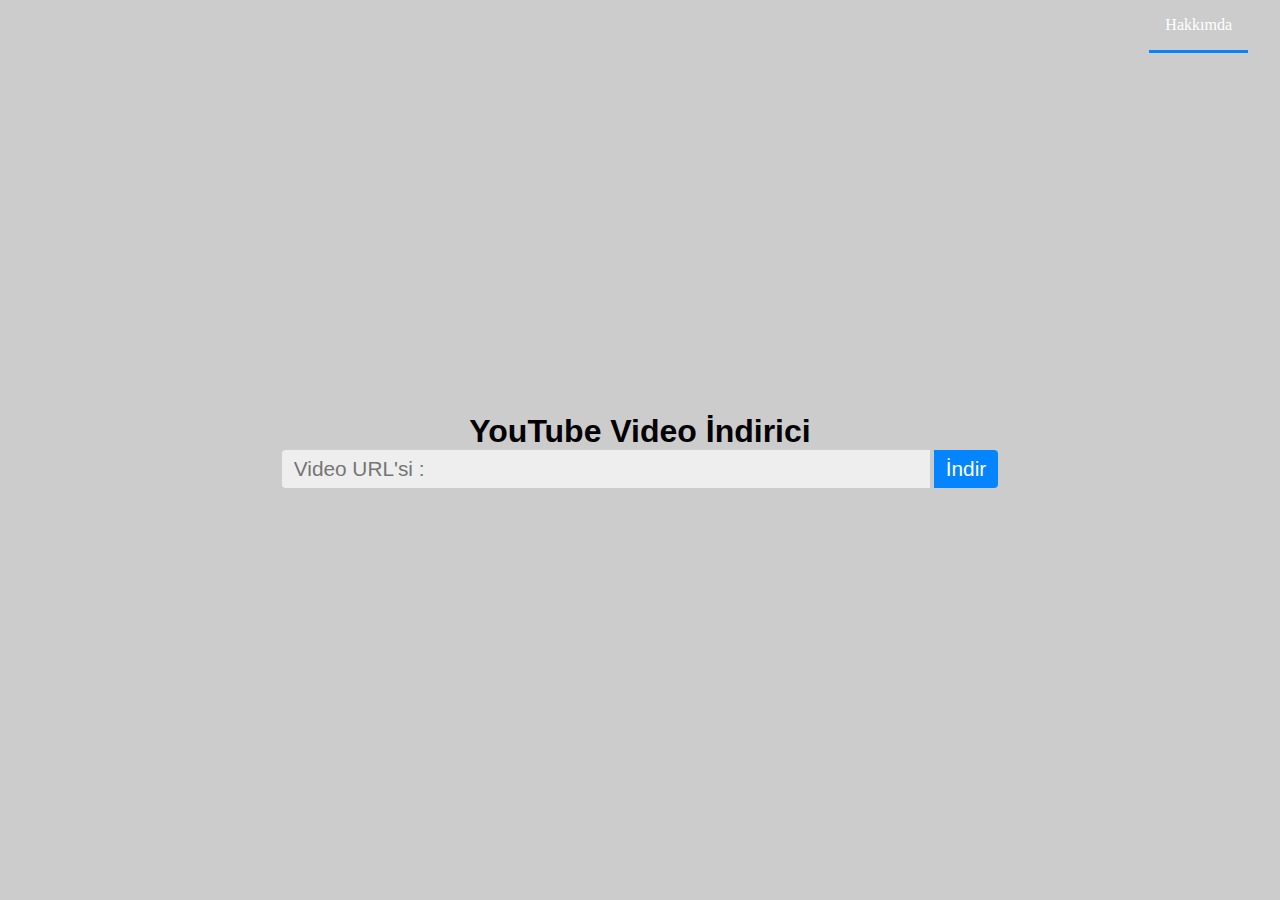
<file: index.html>
<!DOCTYPE html> 
<html>
<head> 
    <title>YouTube İndiricisi</title>
    <link rel="stylesheet" href="style.css">
</head>
<body> 
    <div class="main">

        <nav>
            <p><a href="about-me.html">Hakkımda</a></p>
        </nav>
        <h1 class="heading">YouTube Video İndirici</h1> 
        <input class="URL-input" placeholder="Video URL'si : "> 
        <button class="convert-button">İndir</button> 
    </div>
</body> 
<script src='script.js'></script>
</html>
</file>
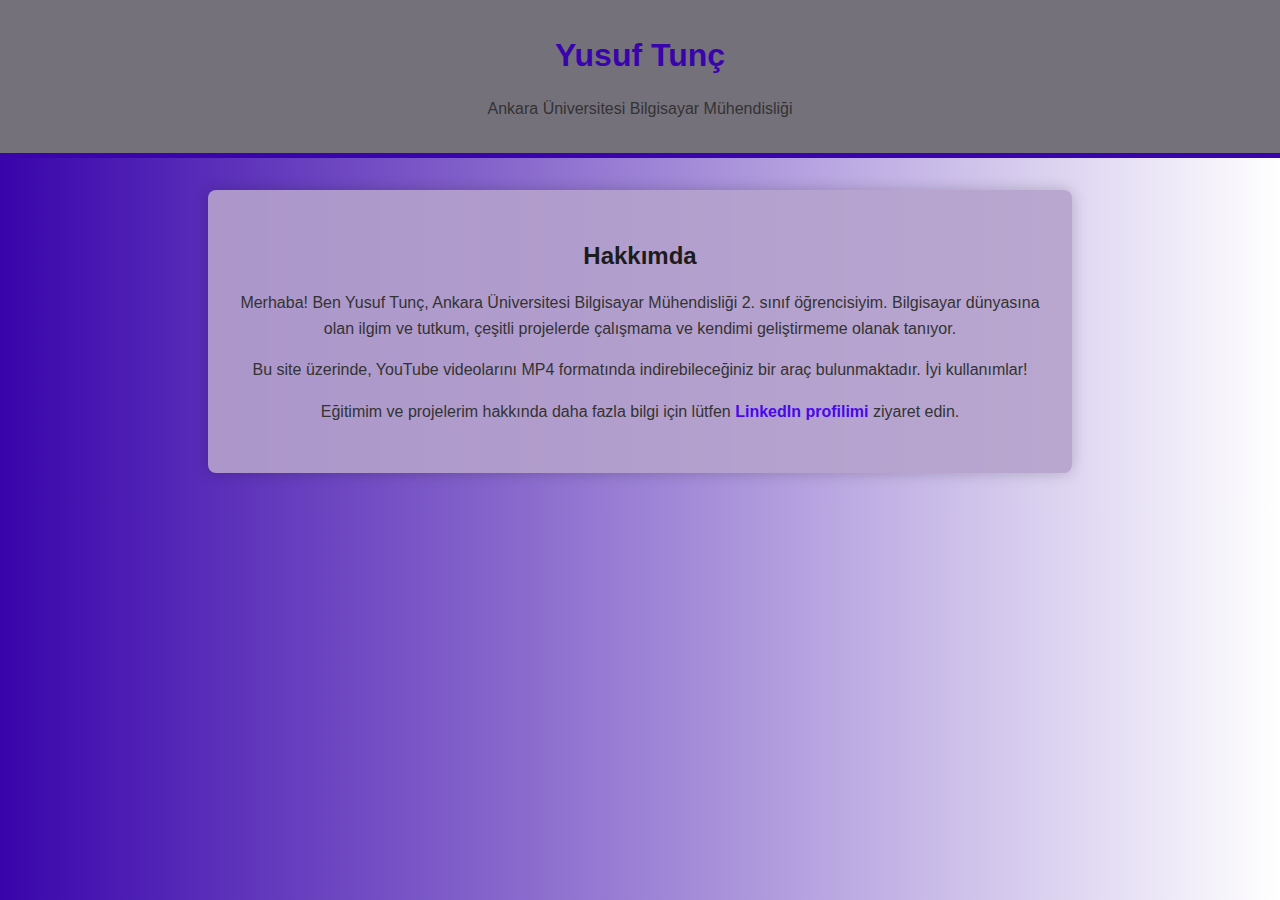
<file: about-me.html>
<!DOCTYPE html>
<html lang="tr">
<head>
    <meta charset="UTF-8">
    <meta name="viewport" content="width=device-width, initial-scale=1.0">
    <title>Yusuf Tunç - Hakkımda</title>
    <style>
        body {
            font-family: 'Segoe UI', Tahoma, Geneva, Verdana, sans-serif;
            background: linear-gradient(to right, #3904ab, #ffffff);
            margin: 0;
            padding: 0;
            text-align: center;
            color: #333;
        }

        header {
            background-color: #75717b;
            color: #fff;
            padding: 1em;
            border-bottom: 5px solid #3904ab;
        }

        section {
            max-width: 800px;
            margin: 2em auto;
            padding: 2em;
            background-color: rgba(181, 162, 204, 0.9);
            border-radius: 8px;
            box-shadow: 0 0 15px rgba(0, 0, 0, 0.2);
        }

        h1 {
            color: #3904ab;
        }

        h2 {
            color: #1c1c1c;
        }

        p {
            color: #333;
            line-height: 1.6;
        }

        a {
            color: #4808ea;
            text-decoration: none;
            font-weight: bold;
        }

        a:hover {
            text-decoration: underline;
        }
    </style>
</head>
<body>
    <header>
        <h1>Yusuf Tunç</h1>
        <p>Ankara Üniversitesi Bilgisayar Mühendisliği</p>
    </header>

    <section>
        <h2>Hakkımda</h2>
        <p>Merhaba! Ben Yusuf Tunç, Ankara Üniversitesi Bilgisayar Mühendisliği 2. sınıf öğrencisiyim. Bilgisayar dünyasına olan ilgim ve tutkum, çeşitli projelerde çalışmama ve kendimi geliştirmeme olanak tanıyor.</p>
        <p>Bu site üzerinde, YouTube videolarını MP4 formatında indirebileceğiniz bir araç bulunmaktadır. İyi kullanımlar!</p>
        <p>Eğitimim ve projelerim hakkında daha fazla bilgi için lütfen <a href="https://www.linkedin.com/in/yusuf-tunç-9951881b4/ " target="_blank">LinkedIn profilimi</a> ziyaret edin.</p>
    </section>
</body>
</html>
</file>
<file: style.css>
*
{
    text-align: center;
    padding: 0;
    margin: 0;
}
.main{
    background-image: url("https://wallpapercave.com/wp/wp2457558.jpg");
    background-repeat: no-repeat;
    height: 100vh;
    background-size: cover;
    position: relative;
    z-index: 1;
}
.main::before {
    content: "";
    position: absolute;
    top: 0;
    left: 0;
    width: 100%;
    height: 100%;
    background-color: rgba(0, 0, 0, 0.2); 
    z-index: -1;
}
.heading {
    font-family: Arial;
    margin-top:40vh;
}
.URL-input, .convert-button {
    font-size:1.3em;
    padding:5px 10px;
}
.URL-input {
    border-radius:4px 0px 0px 4px;
    width:30em;
    text-align: left;
    border:2px solid #EEEEEE;
    background: #EEEEEE;
    outline:none;
}
.URL-input:focus {
    border:2px solid #0485ff;
}
.convert-button {
    border-radius:0px 4px 4px 0px;
    border:2px solid #0485ff;
    background: #0485ff;
    color:white;
}

nav{
    display: flex;
    justify-content: flex-end;
    margin-right: 2rem;
}

nav a{
    display: inline-block;
    border-bottom: 3px solid #0485ff;

    padding: 1rem;
    text-decoration: none;
    color: white;
    /* margin-top: 1rem; */
}
</file>
